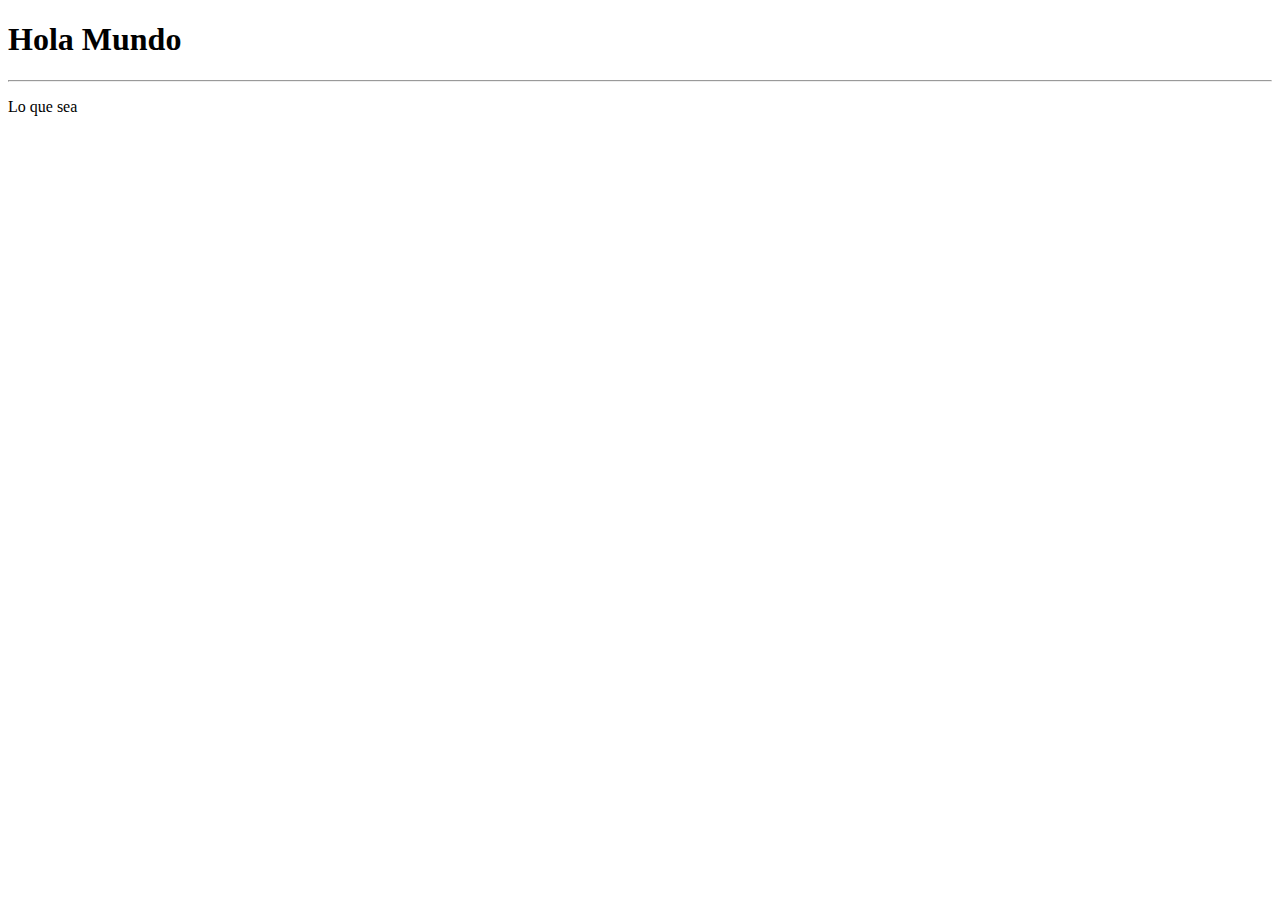
<file: 01-fundamentos/index.html>
<!DOCTYPE html>
<html lang="es">
<head>
    <meta charset="UTF-8">

    
    
</head>
<body>
    
    <h1>Hola Mundo</h1>
    <hr>

    <p>
        Lo que sea
    </p>
    
    
    
    
    <!-- <script src="assets/js/app.js"></script> -->
    <script src="assets/js/alerts.js"></script>
</body>
</html>
</file>
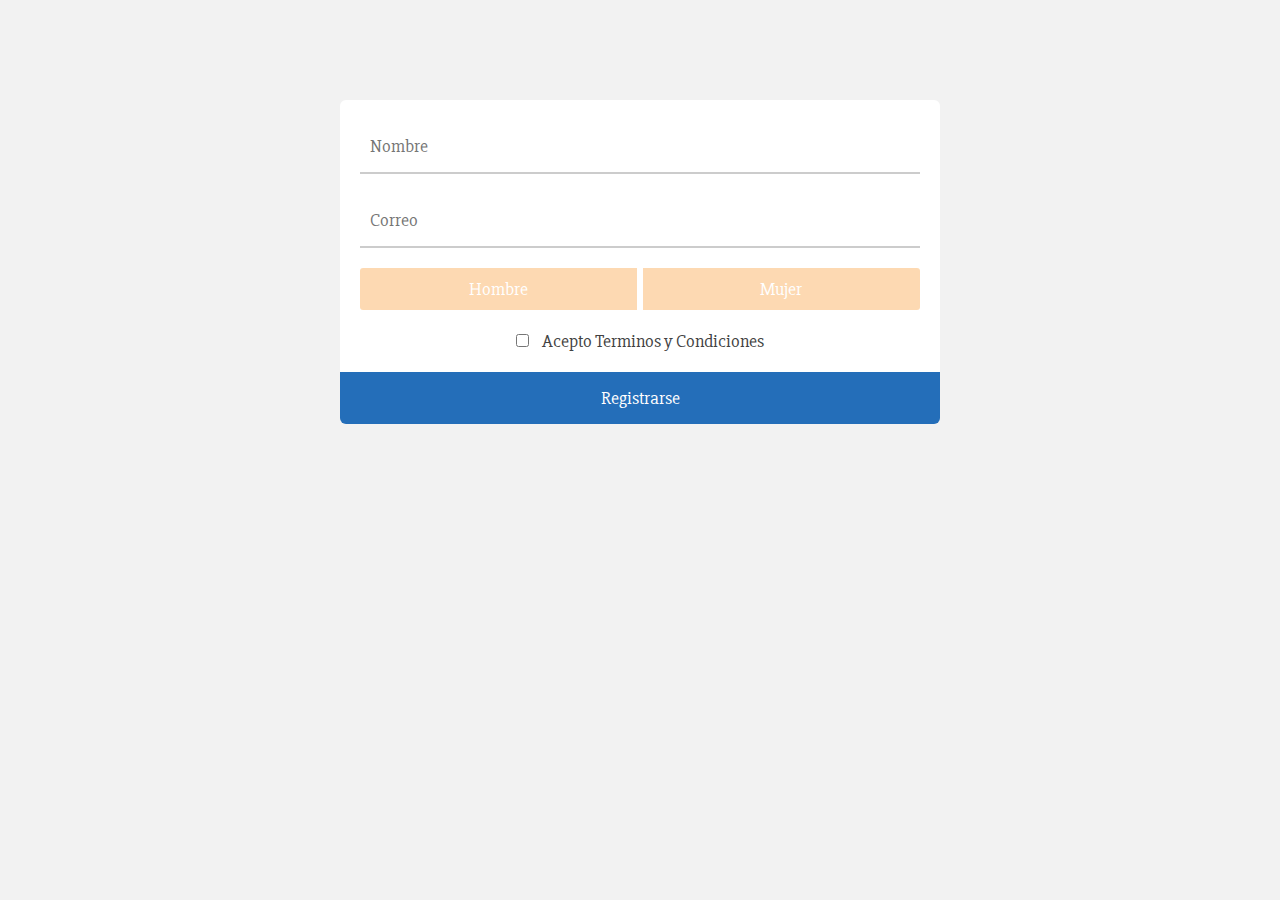
<file: practicas/formulario/index.html>
<!DOCTYPE html>
<html lang="en">
<head>
	<meta charset="UTF-8">
	<title>Formulario de Registro</title>
	<link href="https://fonts.googleapis.com/css?family=Slabo+27px" rel="stylesheet"> 
	<link rel="stylesheet" href="estilos.css">
</head>
<body>
	<div class="contenedor">
		<form action="" class="formulario" id="formulario" name="formulario">
			<div class="contenedor-inputs">
				<input type="text" name="nombre" placeholder="Nombre">
				<input type="email" name="correo" placeholder="Correo">
						
				<div class="sexo">
					<input type="radio" name="sexo" id="hombre" value="hombre">
					<label for="hombre" class="label-radio hombre">Hombre</label>
							
					<input type="radio" name="sexo" id="mujer" value="mujer">
					<label for="mujer" class="label-radio mujer">Mujer</label>
				</div>
						
				<div class="terminos">
					<input type="checkbox" name="terminos" id="terminos">
					<label for="terminos">Acepto Terminos y Condiciones</label>
				</div>
				<ul class="error" id="error"></ul>
			</div>


			<input type="submit" class="btn" value="Registrarse">
		</form>
	</div>

	<script src="formulario.js"></script>
</body>
</html>
</file>
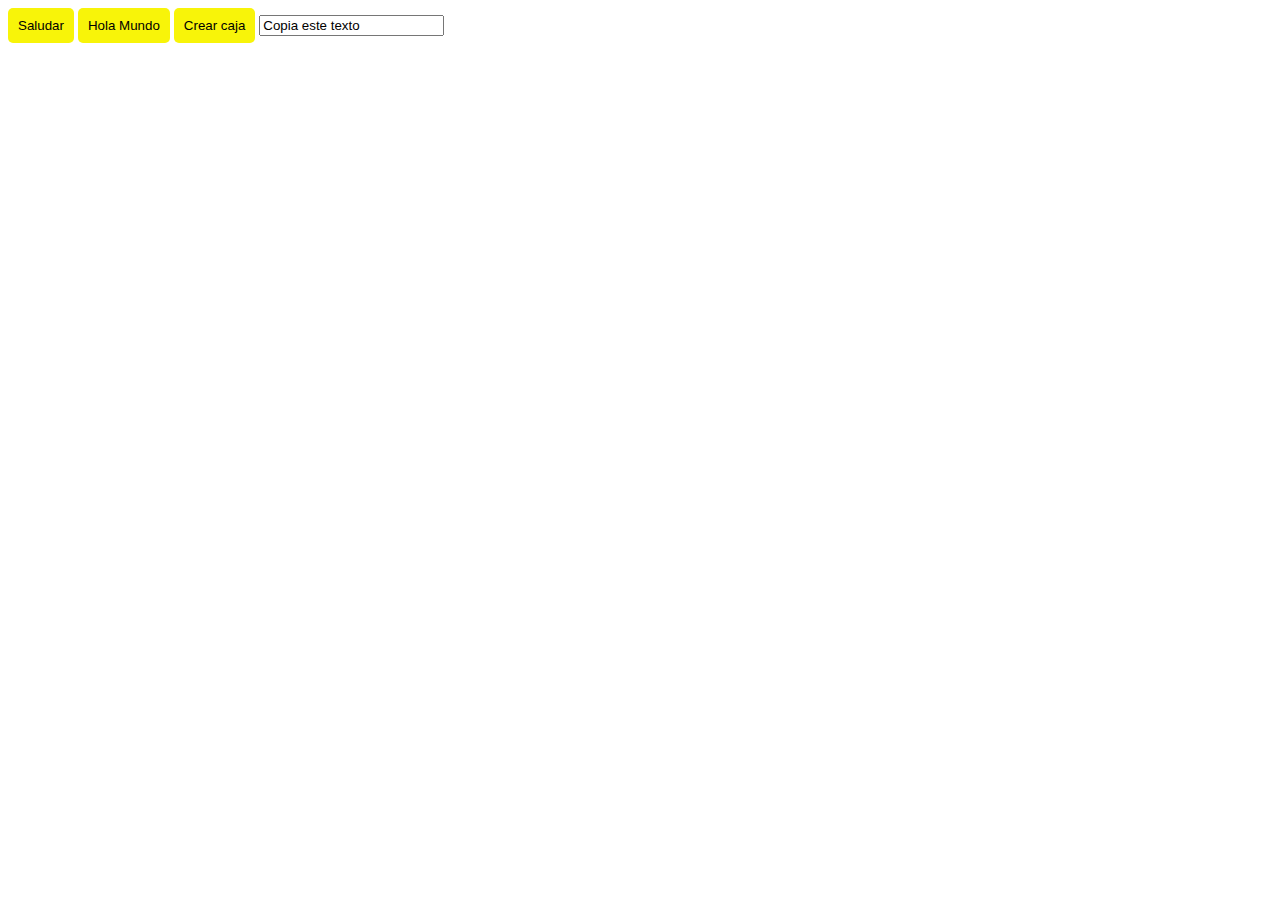
<file: 01-fundamentos/eventos.html>
<!DOCTYPE html>
<html lang="en">
<head>
	<meta charset="UTF-8">
	<title>Eventos</title>
	<style>
		.caja {
			width: 200px;
			height: 200px;
			cursor: pointer;
			background: #04e7d4;
			margin: 10px;
			display: inline-block;
			text-align: center;
			font-size: 30px;
			color: #fff;
			font-family: Arial;
		}
		.btn{
			padding: 10px;
			background-color: #f8f409;
			color: #000;
			border: none;
			border-radius: 5px;
		}

		.btn:hover{
			cursor: pointer;
			background-color: #f8f409b4;
		}
	</style>
</head>
<body>

	<button class="btn" id="btn-saludar">Saludar</button>
	<button class="btn" id="btn-hola">Hola Mundo</button>
	<button class="btn" id="btn-caja">Crear caja</button>
	<input type="text" id="btn-copiar" value="Copia este texto">
	<section id="contenedor">
		
	</section>

	<script>
		/* Exixten 2 modelos de eventos diferentes:
			- Modelo basico de eventos.
				Caracteristicas limitadas.
				Pero Funciona en todos los navegadores.
				onClick()

			- Modelo de eventos estandar.
				Podemos hacer mas cosas con el
				Todos los navegadores lo soportan.
				addEventListener('click', function);
		*/

		
		const saludo = () =>{
			alert('Hola');
		}

		const hola= () =>{
			alert('Hola Mundo ');
		}

		const copiar = () =>{
			alert('referencia copiada');
		}

		let btnSaludar = document.getElementById('btn-saludar');
		btnSaludar.addEventListener('click', saludo);

		let btnHola = document.getElementById('btn-hola');
		btnHola.addEventListener('mouseenter', hola);

		let btnCopiar = document.getElementById('btn-copiar');
		btnCopiar.addEventListener('copy', copiar);

		

		function crearCaja(){
			var contenedor = document.getElementById('contenedor');
			var caja = document.createElement('div');
			caja.className = 'caja';
			contenedor.appendChild(caja);
		}

		var btnCaja = document.getElementById('btn-caja');
		btnCaja.addEventListener('click', crearCaja);
		
		/* Algunos de los eventos mas usados:			
			click
			focus
			blur
			change
			onload
			mouseover
			mouseout
			resize 
			submit
		*/

	</script>
</body>
</html>
</file>
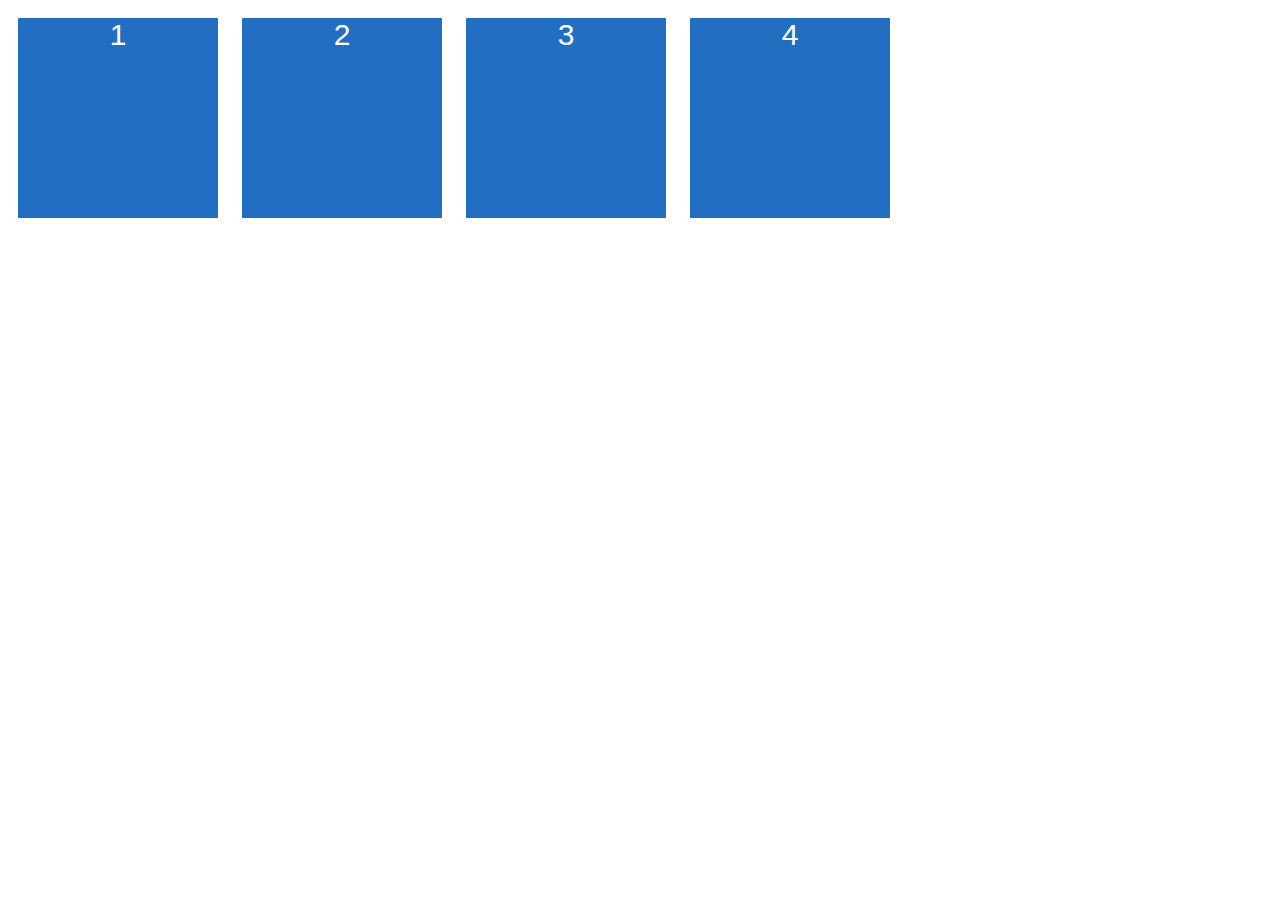
<file: practicas/this.html>
<!DOCTYPE html>
<html lang="en">
<head>
	<meta charset="UTF-8">
	<title>Palabra reservada this</title>
	<style>
		.caja {
			width: 200px;
			height: 200px;
			cursor: pointer;
			background: #226fc1;
			margin: 10px;
			display: inline-block;
			text-align: center;
			font-size: 30px;
			color: #fff;
			font-family: Arial;
		}

		.negro{
			background: #000;
		}
	</style>
</head>
<body>
	<div class="caja">1</div>
	<div class="caja">2</div>
	<div class="caja">3</div>
	<div class="caja">4</div>

	<script>
		function cambiarClase(){
			this.classList.toggle('negro');//alternar
		}

		var cajas = document.getElementsByClassName('caja');

		for (var i = 0; i < cajas.length; i++) {
			cajas[i].addEventListener('click', cambiarClase);
		};
		
	</script>
</body>
</html>
</file>
<file: practicas/formulario/estilos.css>
* {
	margin: 0;
	padding: 0;
	-webkit-box-sizing: border-box;
	-moz-box-sizing: border-box;
	box-sizing: border-box;
}

body {
	background: #f2f2f2;
	font-family: 'Slabo 27px', serif;
	font-size: 18px;
}

.contenedor {
	width: 600px;
	margin: 100px auto;
	/* margin: 40px; */
}

.formulario .contenedor-inputs{
	padding: 20px;
	background: #fff;
	border-radius:6px 6px 0 0;
}

.formulario input[type="text"],
.formulario input[type="email"] {
	display: block;
	width: 100%;
	margin-bottom: 20px;
	padding: 15px 10px;
	border:none;
	border-bottom: 2px solid #ccc;
	font-family: 'Slabo 27px', serif;
	font-size: 18px;
}

.formulario input[type="text"]:focus,
.formulario input[type="email"]:focus {
	border-bottom: 2px solid #246eb9;
}

.formulario input[type="radio"]{
	display: none;
}

.formulario .sexo {
	display: flex;
	flex-wrap:no-wrap;
	justify-content:space-between;
	margin-bottom: 20px;
}

.formulario .sexo .label-radio {
	width: 49.5%;
}

.formulario .sexo .hombre {
	border-radius: 3px 0 0 3px;
}

.formulario .sexo .mujer {
	border-radius: 0 3px 3px 0;
}

.formulario .label-radio{
	background: rgba(249,160,63, .4);
	color: #fff;
	padding:10px 10px;
	text-align: center;
}

.formulario input[type="radio"]:checked + .label-radio{
	background: #f9a03f;
	color: #fff;
}


.formulario .terminos {
	/*margin-bottom: 20px;*/
	text-align: center;
	color: #424242;
}

.formulario .terminos label {
	margin-left: 10px;
}

.formulario .error {
	display: none;
	margin-top: 20px;
	border-radius: 3px;
	background: #ce1818;
	color: #fff;
	padding: 15px 10px;
	padding-left: 40px;
}

.formulario .btn {
	width: 100%;
	text-align: center;
	background: #246eb9;
	color: #fff;
	border: none;
	display: block;
	padding: 15px 10px;
	cursor: pointer;
	border-radius: 0 0 6px 6px;
	font-family: 'Slabo 27px', serif;
	font-size: 18px;
}

.formulario .btn:hover {
	background: #4357ad;
}
</file>
